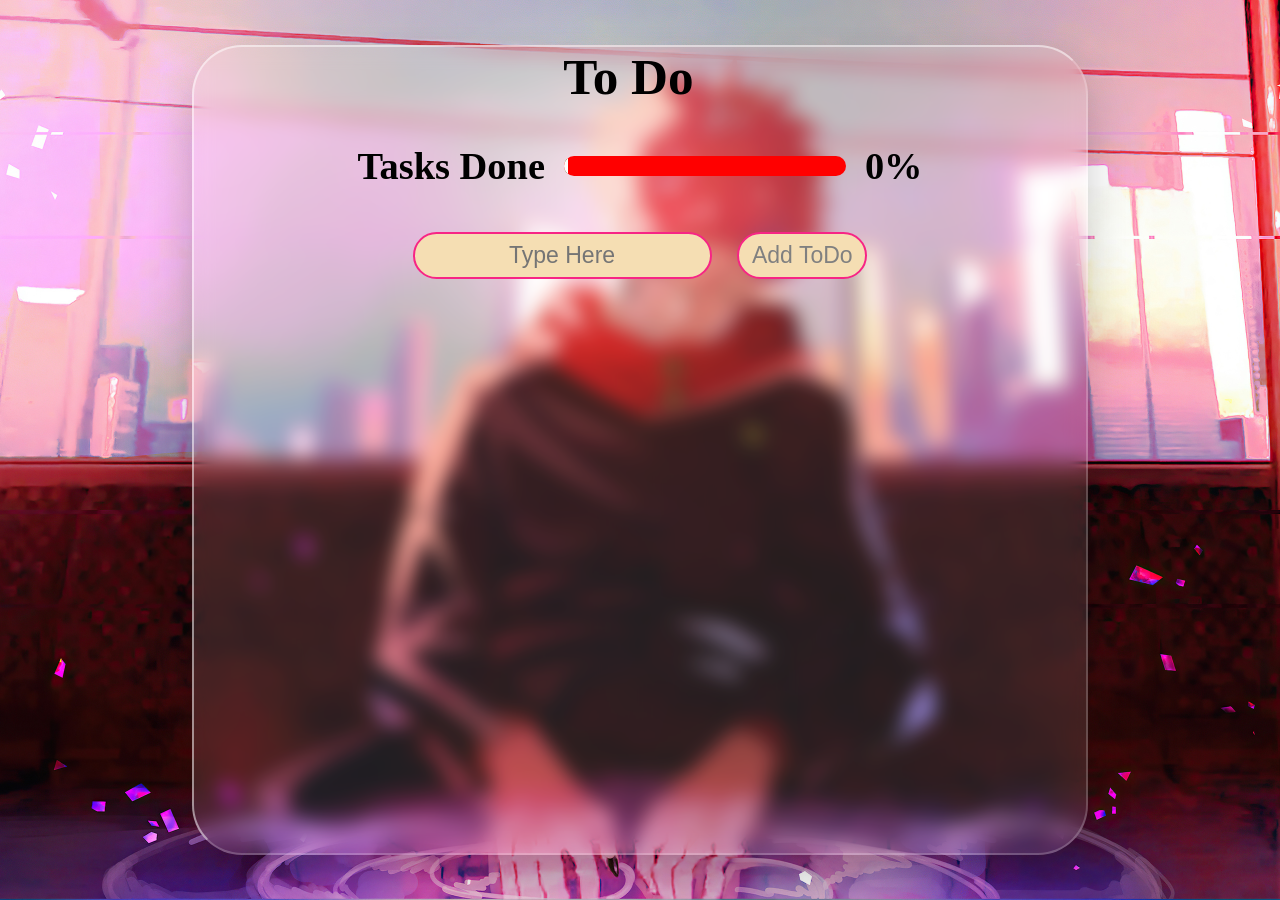
<file: index.html>
<!DOCTYPE html>
<html lang="en">
<head>
    <meta charset="UTF-8">
    <meta name="viewport" content="width=device-width, initial-scale=1.0">
    <link rel="stylesheet" href="style.css">
    <title>ToDo</title>
</head>
<body>
    <div id="main">
         <div id="header">
            <div id="head"><h1>To Do</h1></div>
         </div>
         <div id="backbone">
            <div id="infobar">
                <h1>Tasks Done</h1>
                <div id="bar">
                      <div id="prgbar"></div>
                </div>
                <h1 id="percent">0%</h1>
            </div>
            <div id="todolist">
                <div id="controlsys">
                    <input type="text" placeholder="Type Here">
                    <button>Add ToDo</button>
                </div>
                <div id="list"></div>
            </div>
        </div>
    </div>
    <script src="app.js"></script>
</body>
</html>
</file>
<file: style.css>
* { 
    margin : 0 ; 
    padding : 0 ; 
    box-sizing: border-box;
}

html , body { 
    height : 100% ; 
    width : 100% ; 
}

body { 
    background-color: #1C2032 ;
    display: flex ;
    justify-content: center;
    align-items: center ;
    background-image: url("resources/yuji-itadori-anime-boy-5k-ph-2880x1800.jpg");
    background-position: center ;
    background-size: cover ;
}

#main { 
    position: absolute;
    height : 90% ; 
    width : 70% ; 
    background : rgba(255 , 255 , 255 , 0.1) ;
    box-shadow: 0 25px 45px rgba(0, 0, 0, .2);
    border-radius: 50px;
    border: 2px solid rgba(255, 255, 255, .5);
    border-right: 2px solid rgba(255, 255, 255, .2);
    border-bottom: 2px solid rgba(255, 255, 255, .2);
    backdrop-filter: blur(10px);
    display: flex ;
    flex-direction: column ;
}

#header {
    width : 100% ; 
    height : 10%  ; 
    display: flex ;
    justify-content: center ;
}

#head { 
    height : 100%  ;
    width : 12vw ; 
}

#head h1 { 
      font-size: 4vw ;
      color : black ; 
}

#backbone { 
    height : auto ; 
    width : 100% ; 
    display: flex ; 
    flex-direction: column ;
}

#infobar { 
    width : 100% ; 
    height : 6vw ; 
    display: flex ;
    align-items: center ;
    justify-content: center;
    gap : 1.5vw ; 
}

#infobar h1 { 
    font-size: 3vw ;
    color : black   ; 
}

#bar { 
    height : 1.5vw ; 
    width : 22vw ; 
    background-color: red ;
    border-radius: 15px ;
    overflow: hidden;
}

#prgbar { 
    height : 1.5vw ; 
    width : 0 ; 
    background-color: green ;
    border: 2px solid white ;
    border-radius: 15px ;
    transition: width 0.5s ease;
}

#todolist { 
    height : auto ; 
    width : 100% ; 
}

#controlsys { 
    height : 4vw ; 
    width : 100% ; 
    display: flex ;
    align-items: center ;
    justify-content: center ;
    gap : 2vw ; 
    margin-top : 2vw ;
}

#controlsys input { 
    font-size : 1.8vw ; 
    padding :  0.6vw 0 0.6vw 0  ; 
    border-radius: 25px ;
    text-align: center ;
    border : 2px solid #f72585 ;
    background-color: wheat ; 
}

#controlsys button { 
    font-size : 1.8vw ; 
    padding :  0.6vw  1vw   ; 
    border-radius: 25px ;
    text-align: center ;
    border : 2px solid #f72585 ;
    background-color: wheat ; 
    color : grey ; 
}

#list { 
    height : auto ; 
    width : 100% ;
    display: flex ;
    flex-direction: column ;
}
</file>
